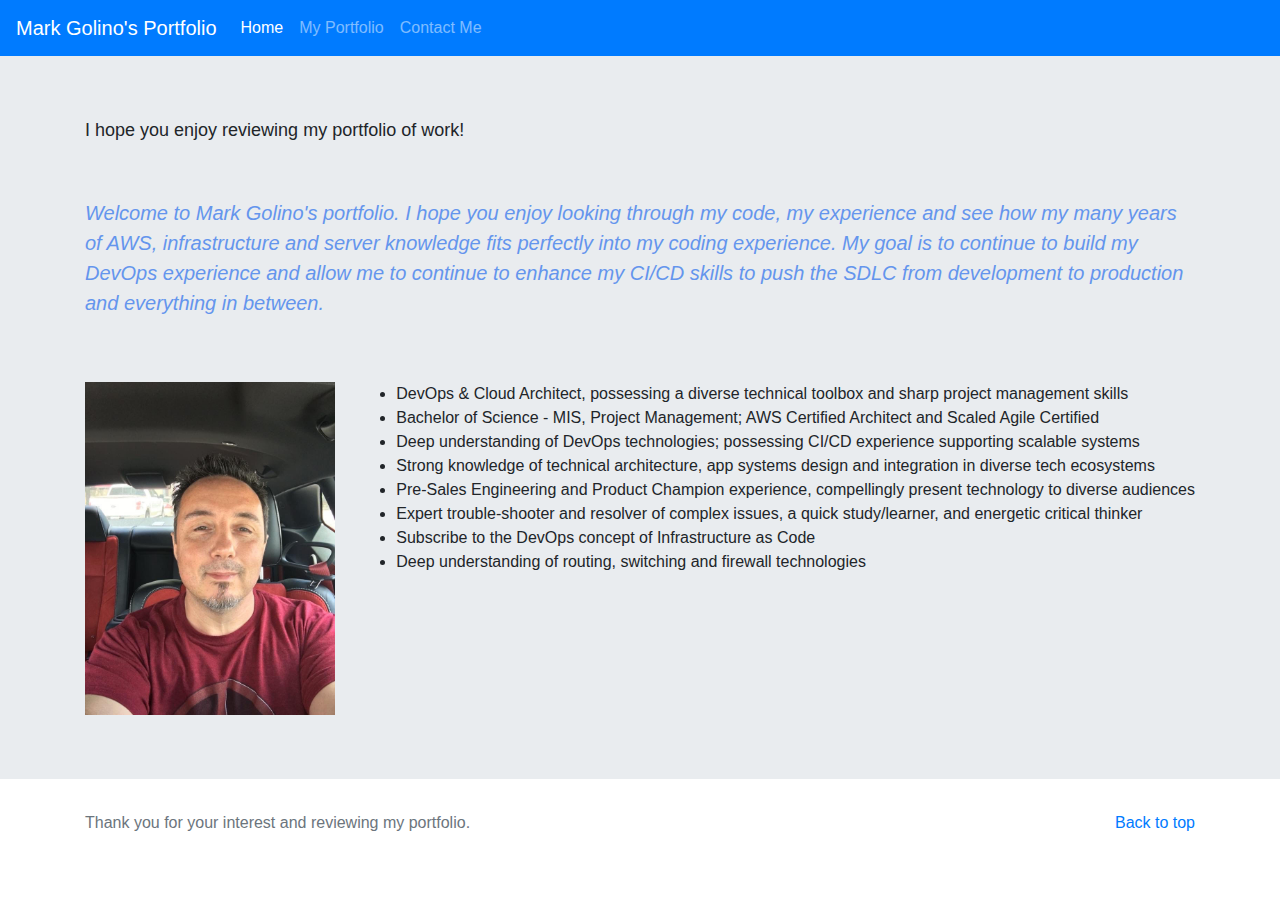
<file: index.html>
<!DOCTYPE html>
<html lang="en">
<head>
    <meta charset="UTF-8">
    <meta name="viewport" content="width=device-width, initial-scale=1.0">
    <meta http-equiv="X-UA-Compatible" content="ie=edge">
    <link rel="stylesheet" href="https://stackpath.bootstrapcdn.com/bootstrap/4.4.1/css/bootstrap.min.css" integrity="sha384-Vkoo8x4CGsO3+Hhxv8T/Q5PaXtkKtu6ug5TOeNV6gBiFeWPGFN9MuhOf23Q9Ifjh" crossorigin="anonymous">
    <link rel="stylesheet" type="text/css" href="Assets/style.css"

</head>
<!-- This is my navbar -->
   <nav class="navbar sticky-top navbar-expand-lg navbar-dark bg-primary">
        <a class="navbar-brand" href="#">Mark Golino's Portfolio</a>
        <button class="navbar-toggler" type="button" data-toggle="collapse" data-target="#navbarNavAltMarkup" aria-controls="navbarNavAltMarkup" aria-expanded="false" aria-label="Toggle navigation">
          <span class="navbar-toggler-icon"></span>
        </button>
        <div class="collapse navbar-collapse" id="navbarNavAltMarkup">
          <div class="navbar-nav">
            <a class="nav-item nav-link active" href="https://mgolino.github.io/Bootstrap-project/index.html">Home <span class="sr-only">(current)</span></a>
            <a class="nav-item nav-link" href="https://mgolino.github.io/Bootstrap-project/portfolio.html">My Portfolio</a>
            <a class="nav-item nav-link" href="https://mgolino.github.io/Bootstrap-project/contact.html">Contact Me</a>
            <!-- <a class="nav-item nav-link disabled" href="#" tabindex="-1" aria-disabled="true">Disabled</a> -->
          </div>
        </div>
      </nav> 
<body>
    
   <!-- This is the jumbotron right under my navbar -->
        <div class="jumbotron jumbotron-fluid">
                <div class="container">
                  <h1 class="display-4">I hope you enjoy reviewing my portfolio of work!</h1>
                  <br><br>
                  <p class="lead">Welcome to Mark Golino's portfolio. I hope you enjoy 
                        looking through my code, my experience and see how my 
                        many years of AWS, infrastructure and server knowledge 
                        fits perfectly into my coding experience. My goal is 
                        to continue to build my DevOps experience and allow me 
                        to continue to enhance my CI/CD skills to push the 
                        SDLC from development to production and everything in between.
                    </p><br><br>

                    <img src="https://mgolino.github.io/Bootstrap-project/Assets/Images/markg.jpg" width="250px" alt="Italian Trulli">
                    <div class="list">
                            <ul>
                                <li>DevOps & Cloud Architect, possessing a diverse technical toolbox and sharp project management skills</li>
                                <li>Bachelor of Science - MIS, Project Management; AWS Certified Architect and Scaled Agile Certified</li>
                                <li>Deep understanding of DevOps technologies; possessing CI/CD experience supporting scalable systems</li>
                                <li>Strong knowledge of technical architecture, app systems design and integration in diverse tech ecosystems</li>
                                <li>Pre-Sales Engineering and Product Champion experience, compellingly present technology to diverse audiences</li>
                                <li>Expert trouble-shooter and resolver of complex issues, a quick study/learner, and energetic critical thinker</li>
                                <li>Subscribe to the DevOps concept of Infrastructure as Code</li>
                                <li>Deep understanding of routing, switching and firewall technologies</li>
                            </ul>
                        </div>
                </div>
              </div>



    <script src="https://code.jquery.com/jquery-3.4.1.slim.min.js" integrity="sha384-J6qa4849blE2+poT4WnyKhv5vZF5SrPo0iEjwBvKU7imGFAV0wwj1yYfoRSJoZ+n" crossorigin="anonymous"></script>
    <script src="https://cdn.jsdelivr.net/npm/popper.js@1.16.0/dist/umd/popper.min.js" integrity="sha384-Q6E9RHvbIyZFJoft+2mJbHaEWldlvI9IOYy5n3zV9zzTtmI3UksdQRVvoxMfooAo" crossorigin="anonymous"></script>
    <script src="https://stackpath.bootstrapcdn.com/bootstrap/4.4.1/js/bootstrap.min.js" integrity="sha384-wfSDF2E50Y2D1uUdj0O3uMBJnjuUD4Ih7YwaYd1iqfktj0Uod8GCExl3Og8ifwB6" crossorigin="anonymous"></script> 
</body>
<footer class="text-muted">
  <div class="container">
    <p class="float-right">
      <a href="#">Back to top</a>
    </p>
    <p>Thank you for your interest and reviewing my portfolio.</p>
   
  </div>
</footer>
</html>
</file>
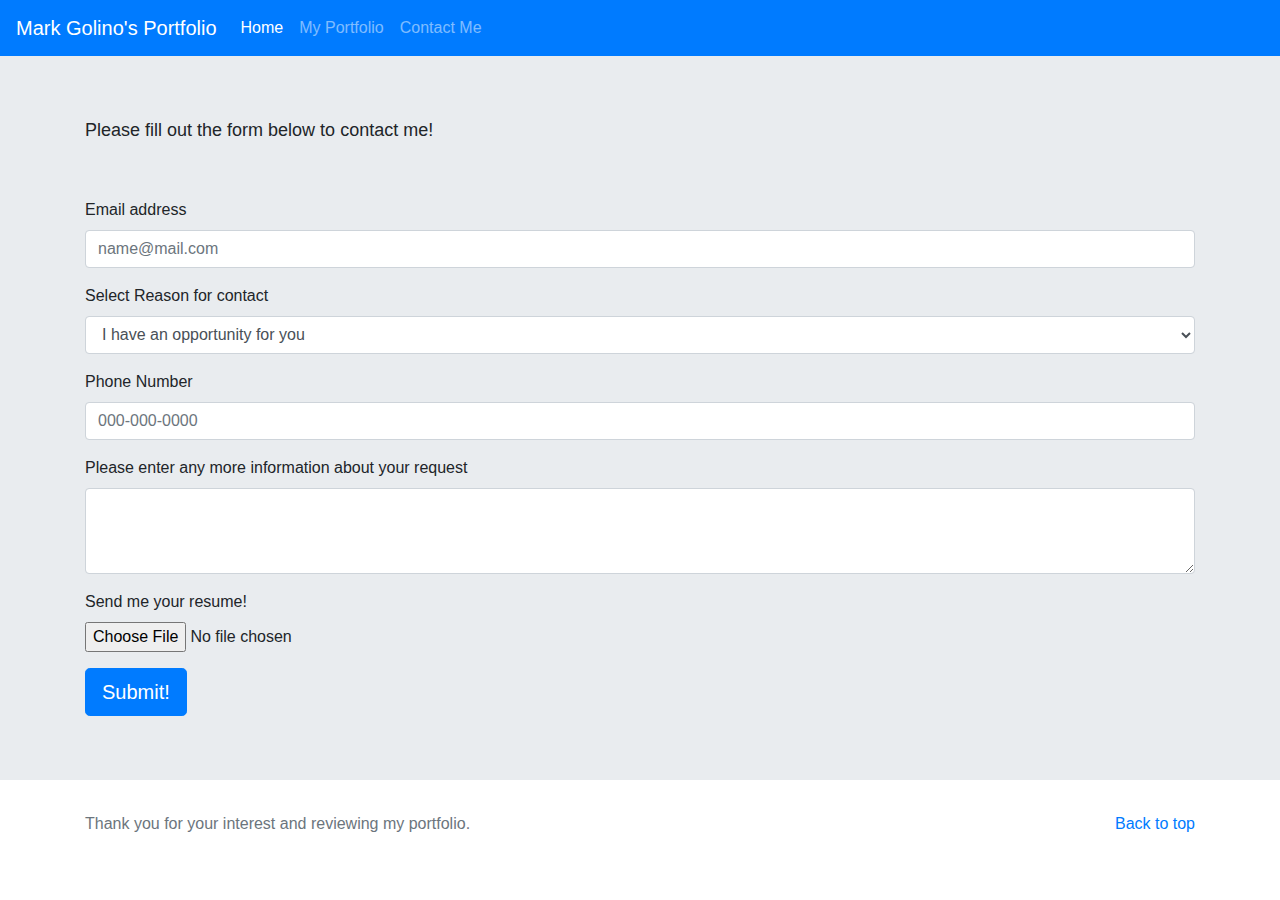
<file: contact.html>
<!DOCTYPE html>
<html lang="en">
<head>
    <meta charset="UTF-8">
    <meta name="viewport" content="width=device-width, initial-scale=1.0">
    <meta http-equiv="X-UA-Compatible" content="ie=edge">
    <link rel="stylesheet" href="https://stackpath.bootstrapcdn.com/bootstrap/4.4.1/css/bootstrap.min.css" integrity="sha384-Vkoo8x4CGsO3+Hhxv8T/Q5PaXtkKtu6ug5TOeNV6gBiFeWPGFN9MuhOf23Q9Ifjh" crossorigin="anonymous">
    <link rel="stylesheet" type="text/css" href="Assets/style.css"

</head>
<!-- This is my navbar -->
   <nav class="navbar sticky-top navbar-expand-lg navbar-dark bg-primary">
        <a class="navbar-brand" href="#">Mark Golino's Portfolio</a>
        <button class="navbar-toggler" type="button" data-toggle="collapse" data-target="#navbarNavAltMarkup" aria-controls="navbarNavAltMarkup" aria-expanded="false" aria-label="Toggle navigation">
          <span class="navbar-toggler-icon"></span>
        </button>
        <div class="collapse navbar-collapse" id="navbarNavAltMarkup">
          <div class="navbar-nav">
            <a class="nav-item nav-link active" href="https://mgolino.github.io/Bootstrap-project/index.html">Home <span class="sr-only">(current)</span></a>
            <a class="nav-item nav-link" href="https://mgolino.github.io/Bootstrap-project/portfolio.html">My Portfolio</a>
            <a class="nav-item nav-link" href="https://mgolino.github.io/Bootstrap-project/contact.html">Contact Me</a>
            <!-- <a class="nav-item nav-link disabled" href="#" tabindex="-1" aria-disabled="true">Disabled</a> -->
          </div>
        </div>
      </nav> 
<body>
    
   <!-- This is the jumbotron right under my navbar -->
        <div class="jumbotron jumbotron-fluid">
                <div class="container">
                  <h1 class="display-4">Please fill out the form below to contact me!</h1>
                  <br><br>
                  <form>
                    <div class="form-group">
                      <label for="FormControlInput1">Email address</label>
                      <input type="email" class="form-control" id="FormControlInput1" placeholder="name@mail.com">
                    </div>
                    <div class="form-group">
                      <label for="FormControlSelect1">Select Reason for contact</label>
                      <select class="form-control" id="FormControlSelect1">
                        <option>I have an opportunity for you</option>
                        <option>I have questions on your experience</option>
                        <option>I just want to say hi!</option>
                        <option>Would like to see if you have an opportunity for me</option>
                       
                      </select>
                    </div>
                    <div class="form-group">
                    <label for="FormControlInput2">Phone Number</label>
                    <input type="tel" class="form-control" id="FormControlInput2" placeholder="000-000-0000">
                    </div>
                    <div class="form-group">
                      <label for="FormControlTextarea1">Please enter any more information about your request</label>
                      <textarea class="form-control" id="FormControlTextarea1" rows="3"></textarea>
                    </div>
                      <div class="form-group">
                        <label for="FormControlFile1">Send me your resume!</label>
                        <input type="file" class="form-control-file" id="FormControlFile1">
                      </div>
                  </form>
                  <button type="button" class="btn btn-primary btn-lg">Submit!</button>
                </div>
              </div>



    <script src="https://code.jquery.com/jquery-3.4.1.slim.min.js" integrity="sha384-J6qa4849blE2+poT4WnyKhv5vZF5SrPo0iEjwBvKU7imGFAV0wwj1yYfoRSJoZ+n" crossorigin="anonymous"></script>
    <script src="https://cdn.jsdelivr.net/npm/popper.js@1.16.0/dist/umd/popper.min.js" integrity="sha384-Q6E9RHvbIyZFJoft+2mJbHaEWldlvI9IOYy5n3zV9zzTtmI3UksdQRVvoxMfooAo" crossorigin="anonymous"></script>
    <script src="https://stackpath.bootstrapcdn.com/bootstrap/4.4.1/js/bootstrap.min.js" integrity="sha384-wfSDF2E50Y2D1uUdj0O3uMBJnjuUD4Ih7YwaYd1iqfktj0Uod8GCExl3Og8ifwB6" crossorigin="anonymous"></script> 
</body>
<footer class="text-muted">
  <div class="container">
    <p class="float-right">
      <a href="#">Back to top</a>
    </p>
    <p>Thank you for your interest and reviewing my portfolio.</p>
   
  </div>
</footer>
</html>
</file>
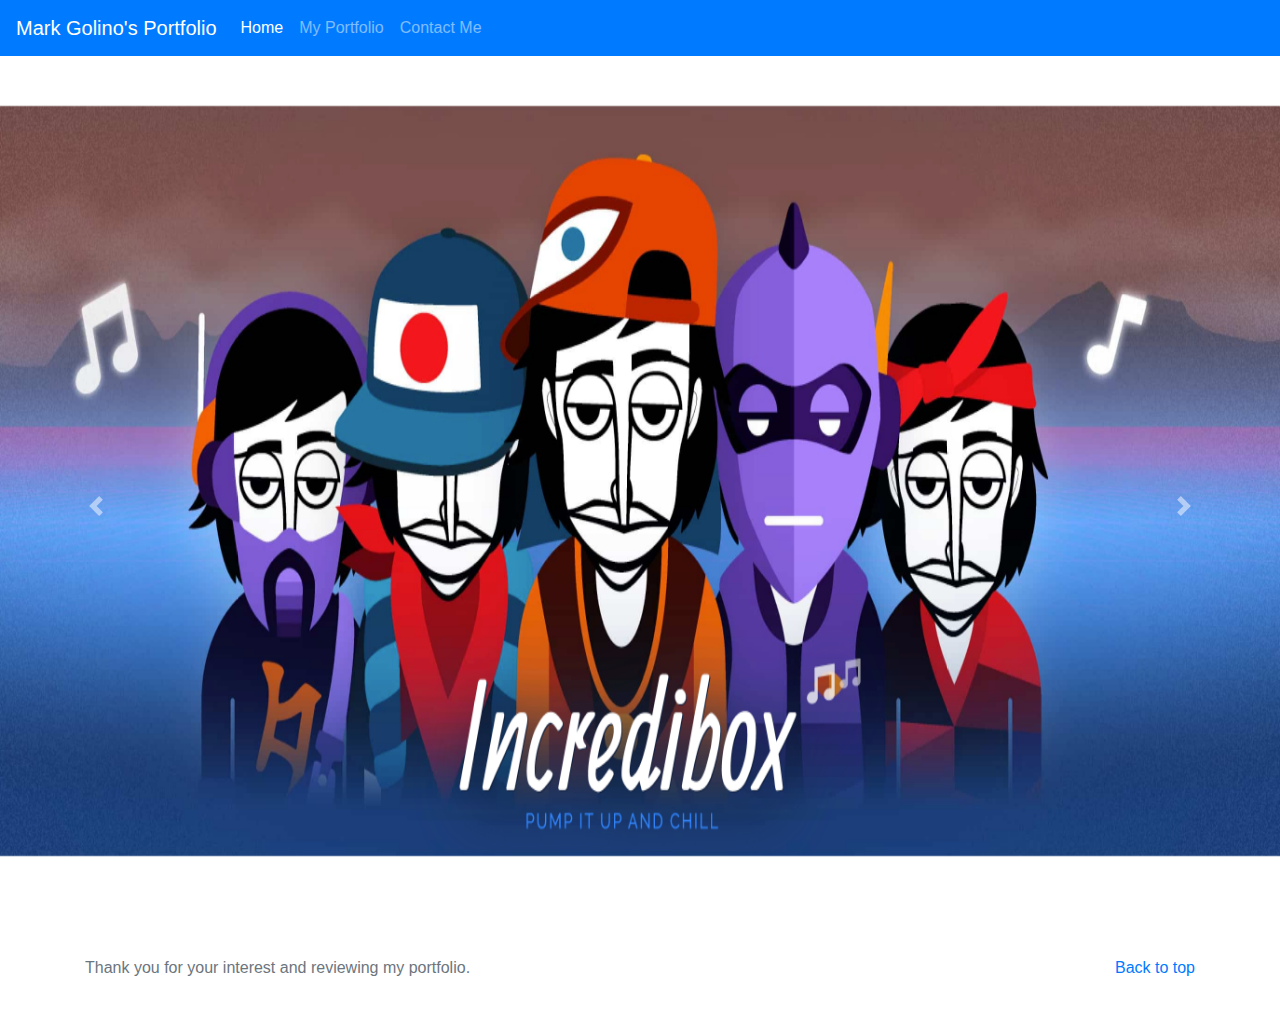
<file: portfolio.html>
<!DOCTYPE html>
<html lang="en">
<head>
    <meta charset="UTF-8">
    <meta name="viewport" content="width=device-width, initial-scale=1.0">
    <meta http-equiv="X-UA-Compatible" content="ie=edge">
    <link rel="stylesheet" href="https://stackpath.bootstrapcdn.com/bootstrap/4.4.1/css/bootstrap.min.css" integrity="sha384-Vkoo8x4CGsO3+Hhxv8T/Q5PaXtkKtu6ug5TOeNV6gBiFeWPGFN9MuhOf23Q9Ifjh" crossorigin="anonymous">
    <link rel="stylesheet" type="text/css" href="Assets/style.css"

</head>
<!-- This is my navbar -->
   <nav class="navbar sticky-top navbar-expand-lg navbar-dark bg-primary">
        <a class="navbar-brand" href="#">Mark Golino's Portfolio</a>
        <button class="navbar-toggler" type="button" data-toggle="collapse" data-target="#navbarNavAltMarkup" aria-controls="navbarNavAltMarkup" aria-expanded="false" aria-label="Toggle navigation">
          <span class="navbar-toggler-icon"></span>
        </button>
        <div class="collapse navbar-collapse" id="navbarNavAltMarkup">
          <div class="navbar-nav">
            <a class="nav-item nav-link active" href="https://mgolino.github.io/Bootstrap-project/index.html">Home <span class="sr-only">(current)</span></a>
            <a class="nav-item nav-link" href="https://mgolino.github.io/Bootstrap-project/portfolio.html">My Portfolio</a>
            <a class="nav-item nav-link" href="https://mgolino.github.io/Bootstrap-project/contact.html">Contact Me</a>
            <!-- <a class="nav-item nav-link disabled" href="#" tabindex="-1" aria-disabled="true">Disabled</a> -->
          </div>
        </div>
      </nav> 
<body>
    
   <!-- This is the carousel right under my navbar -->
   <div id="carouselExampleCaptions" class="carousel slide" data-ride="carousel">
        <ol class="carousel-indicators">
          <li data-target="#carouselExampleCaptions" data-slide-to="0" class="active"></li>
          <li data-target="#carouselExampleCaptions" data-slide-to="1"></li>
          <li data-target="#carouselExampleCaptions" data-slide-to="2"></li>
        </ol>
        <div class="carousel-inner">
          <div class="carousel-item active">
            <img src="https://mgolino.github.io/Bootstrap-project/Assets/Images/port-2.png" class="d-block w-100" alt="...">
            <div class="carousel-caption d-none d-md-block">
              <!-- <h5>Incredibox Website</h5>
              <p>Create and share your own BOOMBOX music!</p> -->
            </div>
          </div>
          <div class="carousel-item">
            <img src="https://mgolino.github.io/Bootstrap-project/Assets/Images/port-1.png" class="d-block w-100" alt="...">
            <div class="carousel-caption d-none d-md-block">
              <!-- <h5>Convert Any File Ever!</h5>
              <p>Need to convert a file, we can convert anything!</p> -->
            </div>
          </div>
          <div class="carousel-item">
            <img src="https://mgolino.github.io/Bootstrap-project/Assets/Images/port-4.png" class="d-block w-100" alt="...">
            <div class="carousel-caption d-none d-md-block">
              <!-- <h5>PlaneTracker</h5>
              <p>Track a plane you are on or anyone you know!</p> -->
            </div>
          </div>
        </div>
        <a class="carousel-control-prev" href="#carouselExampleCaptions" role="button" data-slide="prev">
          <span class="carousel-control-prev-icon" aria-hidden="true"></span>
          <span class="sr-only">Previous</span>
        </a>
        <a class="carousel-control-next" href="#carouselExampleCaptions" role="button" data-slide="next">
          <span class="carousel-control-next-icon" aria-hidden="true"></span>
          <span class="sr-only">Next</span>
        </a>
      </div>



    <script src="https://code.jquery.com/jquery-3.4.1.slim.min.js" integrity="sha384-J6qa4849blE2+poT4WnyKhv5vZF5SrPo0iEjwBvKU7imGFAV0wwj1yYfoRSJoZ+n" crossorigin="anonymous"></script>
    <script src="https://cdn.jsdelivr.net/npm/popper.js@1.16.0/dist/umd/popper.min.js" integrity="sha384-Q6E9RHvbIyZFJoft+2mJbHaEWldlvI9IOYy5n3zV9zzTtmI3UksdQRVvoxMfooAo" crossorigin="anonymous"></script>
    <script src="https://stackpath.bootstrapcdn.com/bootstrap/4.4.1/js/bootstrap.min.js" integrity="sha384-wfSDF2E50Y2D1uUdj0O3uMBJnjuUD4Ih7YwaYd1iqfktj0Uod8GCExl3Og8ifwB6" crossorigin="anonymous"></script> 
</body>
<footer class="text-muted">
  <div class="container">
    <p class="float-right">
      <a href="#">Back to top</a>
    </p>
    <p>Thank you for your interest and reviewing my portfolio.</p>
   
    <br>
  </div>
</footer>
</html>
</file>
<file: Assets/style.css>
.list{
float: right;
 margin: auto;

}

.lead{
    font-style: italic;
    color: cornflowerblue;
}

.display-4{
    font-size: large;
}

.d-block{
    width: 100%;
    height: 750px;
    margin-bottom: 100px;
    margin-top: 50px;
   
    
}
</file>
